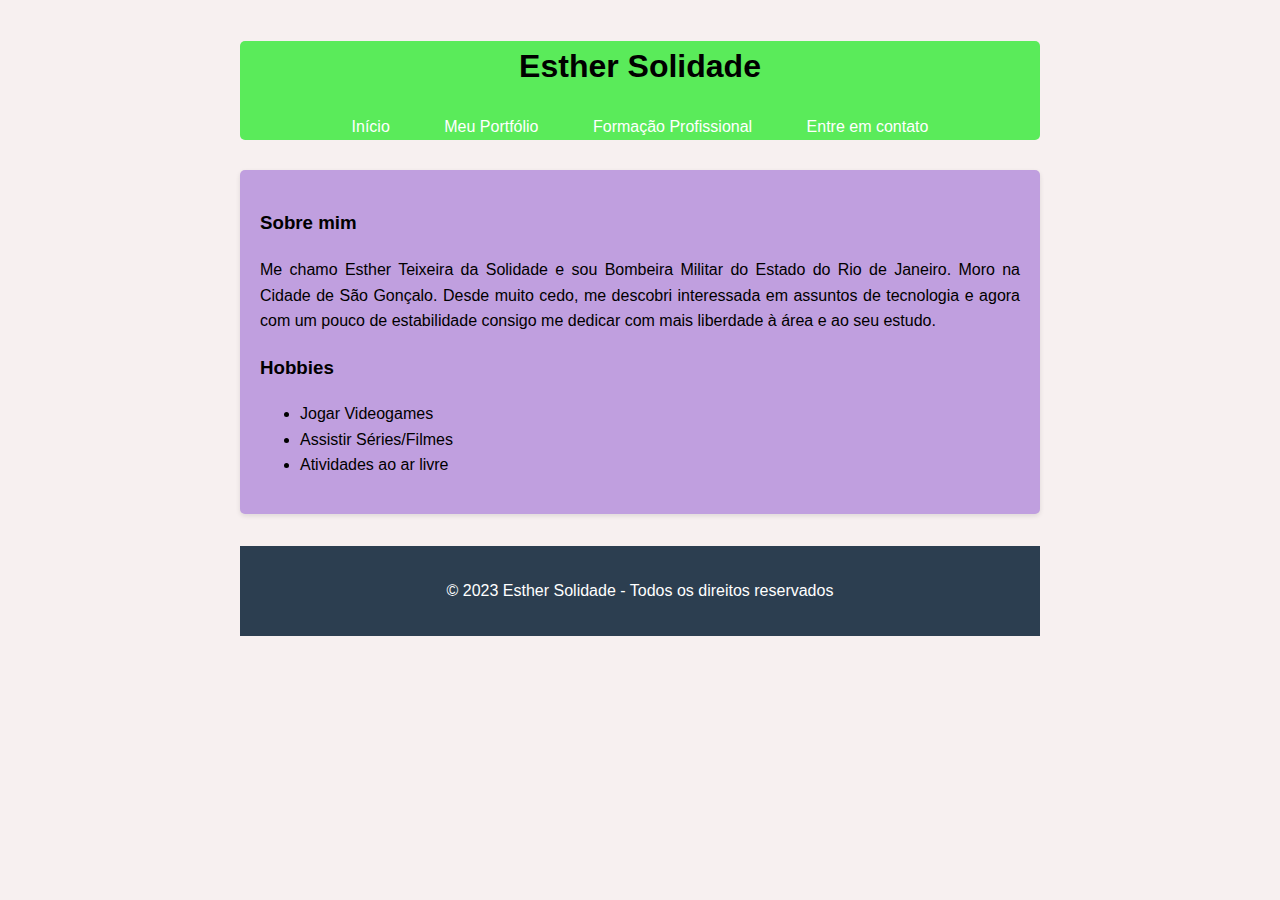
<file: index.html>
<!DOCTYPE html>
<html lang="en">
<head>
    <meta charset="UTF-8">
    <meta name="viewport" content="width=device-width, initial-scale=1.0">
    <title>Meu Currículo</title>
    <link rel="stylesheet" href="estilo.css">
</head>
<body>
    
    <header>
        <h1>Esther Solidade</h1>
            <nav class = "links"> 
                <a href="index.html">Início</a>
                <a href="portfolio.html">Meu Portfólio</a>
                <a href="formacao.html">Formação Profissional</a>
                <a href="contato.html">Entre em contato</a>
            </nav>

    </header>

    <main>
        <h3>Sobre mim</h3>
        <p>Me chamo Esther Teixeira da Solidade e sou Bombeira Militar do Estado do Rio de Janeiro. Moro na Cidade de São Gonçalo. Desde muito cedo, me descobri interessada em assuntos de tecnologia e agora com um pouco de estabilidade consigo me dedicar com mais liberdade à área e ao seu estudo.</p>
        <h3>Hobbies</h3>
            <ul>
                <li>Jogar Videogames</li>
                <li>Assistir Séries/Filmes</li>
                <li>Atividades ao ar livre</li>
            </ul>
    </main>
     <footer class="rodape">
        <p>© 2023 Esther Solidade - Todos os direitos reservados</p>
    </footer>

   
</body>
</html>
</file>
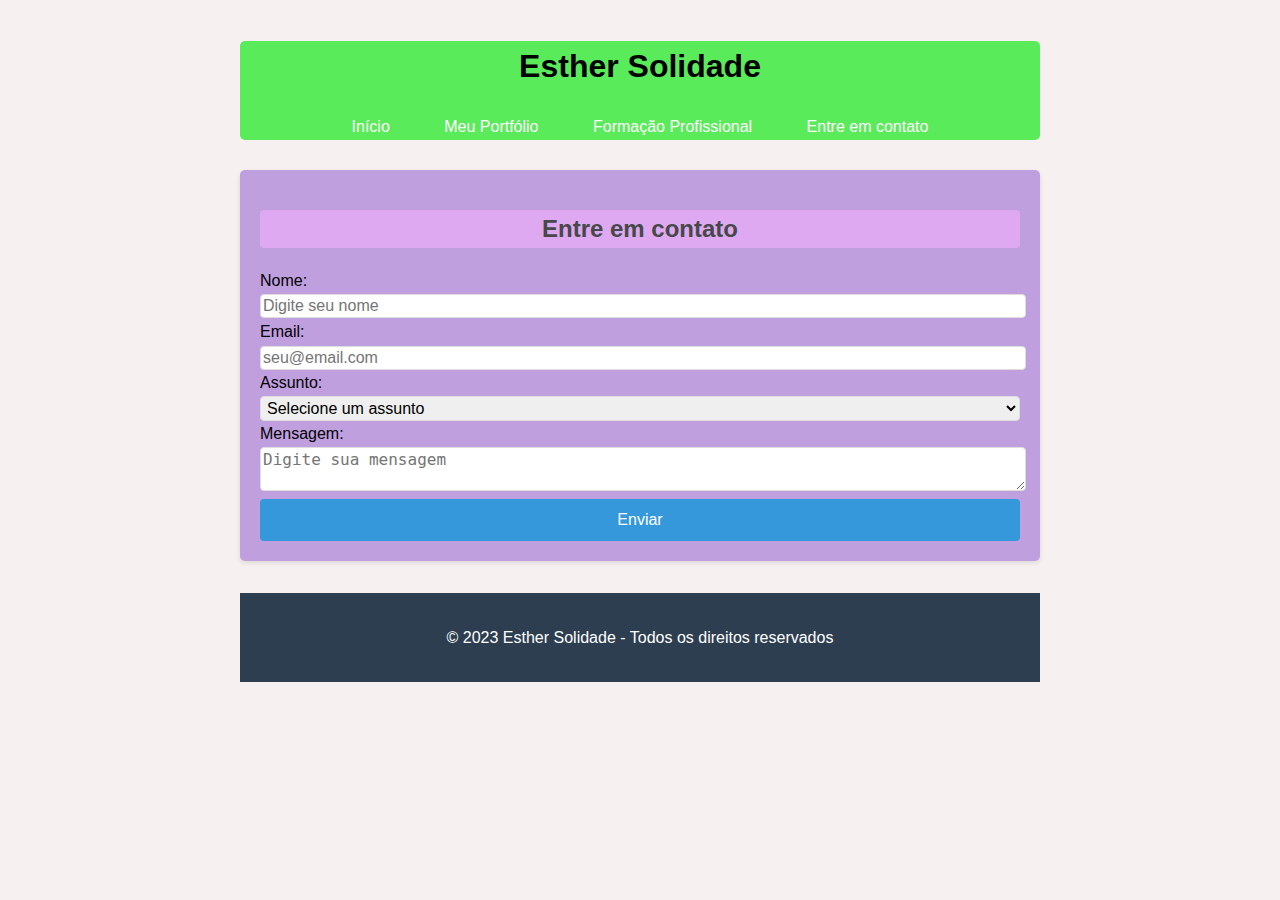
<file: contato.html>
<!DOCTYPE html>
<html lang="en">
<head>
    <meta charset="UTF-8">
    <meta name="viewport" content="width=device-width, initial-scale=1.0">
    <title>Meu Currículo</title>
    <link rel="stylesheet" href="estilo.css">
</head>
<body>
  
    <header> <!--Cabeçalho fixo em todas as páginas-->
        <h1>Esther Solidade</h1> 
    
             <nav class = "links"> 
                <a href="index.html">Início</a>
                <a href="portfolio.html">Meu Portfólio</a>
                <a href="formacao.html">Formação Profissional</a>
                <a href="contato.html">Entre em contato</a>
            </nav>


    </header>

    <form id="meuFormulario" action="" method="get"> <!--Formulário para entrar em contato-->
        
        <div class='campoFormulario'>
            <h2>Entre em contato</h2>
                <label for="nome">Nome:</label>
                <input type="text" id="nome" name="nome" required placeholder="Digite seu nome">
        </div>

        <div class='campoFormulario'>
                <label for="email">Email:</label>
                <input type="email" id="email" name="email" required placeholder="seu@email.com">
        </div>

         <div class="campoFormulario">
                <label for="assunto">Assunto:</label>
                <select id="assunto" name="assunto" required>
                    <option value="" disabled selected>Selecione um assunto</option>
                    <option value="trabalho">Oportunidade de Trabalho</option>
                    <option value="projeto">Proposta de Projeto</option>
                    <option value="duvida">Dúvida</option>
                    <option value="outro">Outro</option>
                </select>
        </div>

        <div class="campoFormulario">
                <label for="mensagem">Mensagem:</label>
                <textarea id="mensagem" name="mensagem" required placeholder="Digite sua mensagem"></textarea>
        </div>

        <button type="subtmit">Enviar</button>
       
        
    </form>

     <footer class="rodape">
        <p>© 2023 Esther Solidade - Todos os direitos reservados</p>
    </footer>

</body>
</html>
</file>
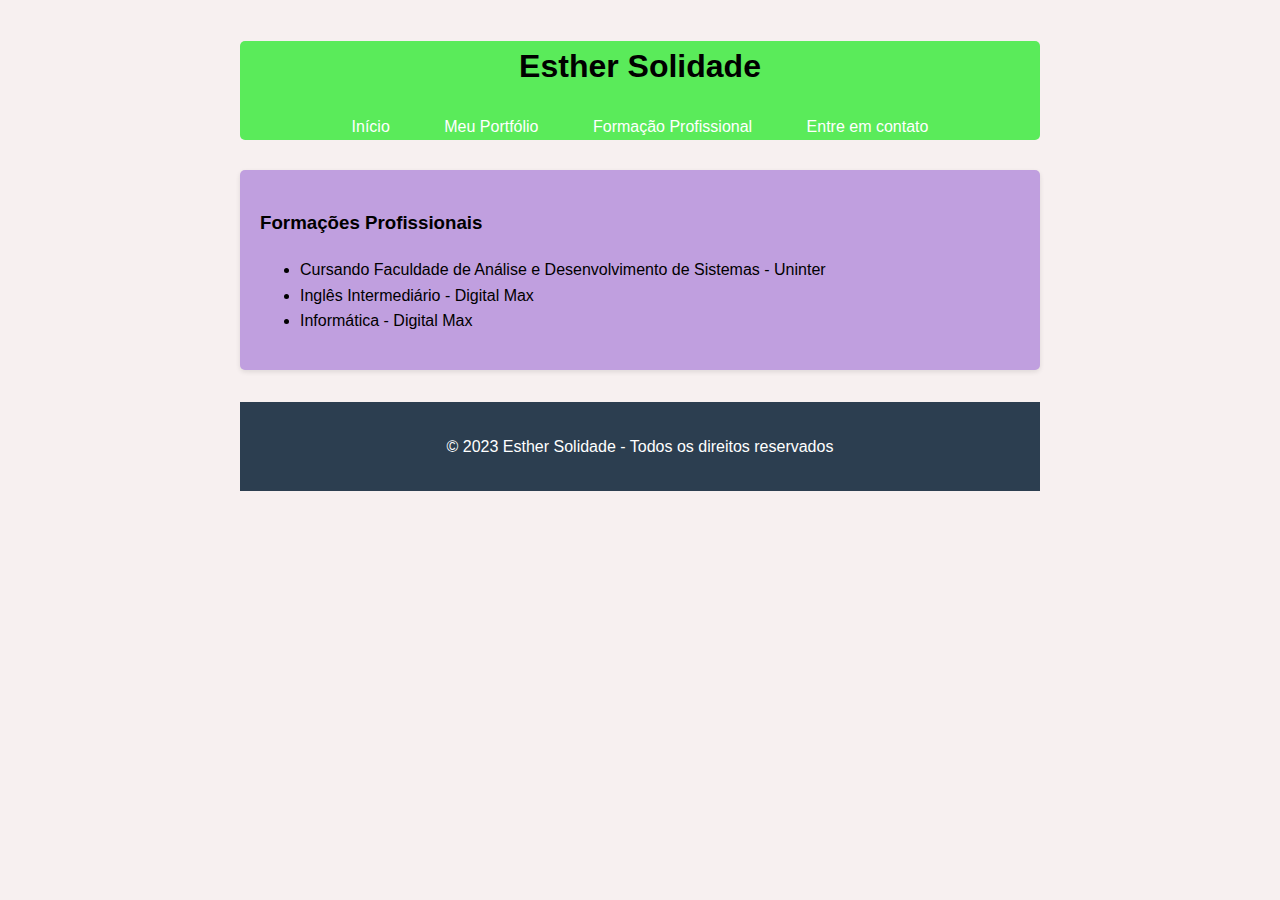
<file: formacao.html>
<!DOCTYPE html>
<html lang="en">
<head>
    <meta charset="UTF-8">
    <meta name="viewport" content="width=device-width, initial-scale=1.0">
    <title>Meu Currículo</title>
    <link rel="stylesheet" href="estilo.css">
</head>
<body>

    <header>
        <h1>Esther Solidade</h1>
    
             <nav class = "links"> 
                <a href="index.html">Início</a>
                <a href="portfolio.html">Meu Portfólio</a>
                <a href="formacao.html">Formação Profissional</a>
                <a href="contato.html">Entre em contato</a>
            </nav>

    </header>
    <main>
        <h3>Formações Profissionais</h3>
        <ul>
            <li>Cursando Faculdade de Análise e Desenvolvimento de Sistemas - Uninter</li>
            <li>Inglês Intermediário - Digital Max</li>
            <li>Informática - Digital Max</li>        
    </ul>
    </main>
</body>
     <footer class="rodape">
        <p>© 2023 Esther Solidade - Todos os direitos reservados</p>
    </footer>

</html>
</file>
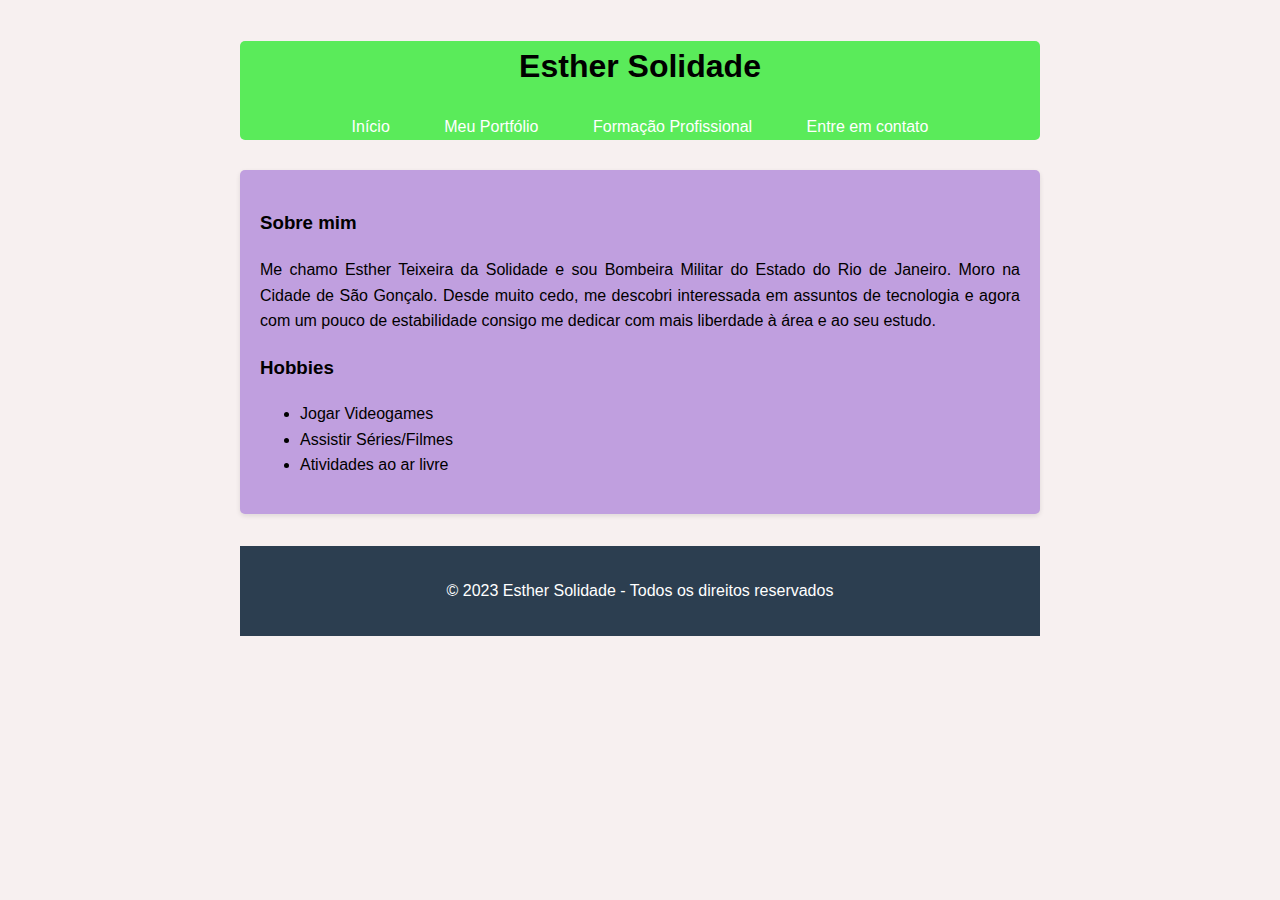
<file: main.html>
<!DOCTYPE html>
<html lang="en">
<head>
    <meta charset="UTF-8">
    <meta name="viewport" content="width=device-width, initial-scale=1.0">
    <title>Meu Currículo</title>
    <link rel="stylesheet" href="estilo.css">
</head>
<body>
    
    <header>
        <h1>Esther Solidade</h1>
            <nav class = "links"> 
                <a href="main.html">Início</a>
                <a href="portfolio.html">Meu Portfólio</a>
                <a href="formacao.html">Formação Profissional</a>
                <a href="contato.html">Entre em contato</a>
            </nav>

    </header>

    <main>
        <h3>Sobre mim</h3>
        <p>Me chamo Esther Teixeira da Solidade e sou Bombeira Militar do Estado do Rio de Janeiro. Moro na Cidade de São Gonçalo. Desde muito cedo, me descobri interessada em assuntos de tecnologia e agora com um pouco de estabilidade consigo me dedicar com mais liberdade à área e ao seu estudo.</p>
        <h3>Hobbies</h3>
            <ul>
                <li>Jogar Videogames</li>
                <li>Assistir Séries/Filmes</li>
                <li>Atividades ao ar livre</li>
            </ul>
    </main>
     <footer class="rodape">
        <p>© 2023 Esther Solidade - Todos os direitos reservados</p>
    </footer>

   
</body>
</html>
</file>
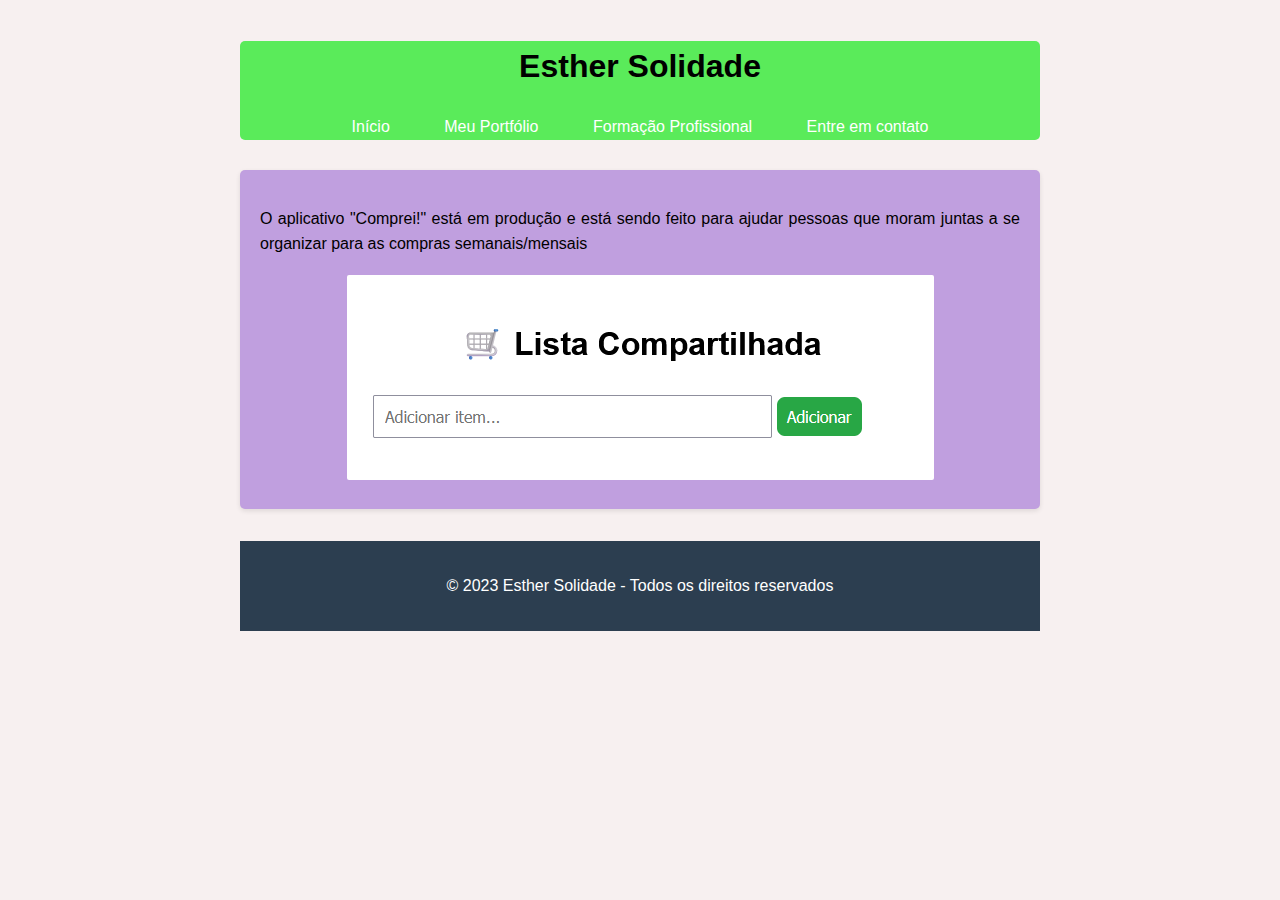
<file: portfolio.html>
<!DOCTYPE html>
<html lang="en">
<head>
    <meta charset="UTF-8">
    <meta name="viewport" content="width=device-width, initial-scale=1.0">
    <title>Meu Currículo</title>
    <link rel="stylesheet" href="estilo.css">
</head>
<body>
    
    <header>
        <h1>Esther Solidade</h1>
    
             <nav class = "links"> 
                <a href="index.html">Início</a>
                <a href="portfolio.html">Meu Portfólio</a>
                <a href="formacao.html">Formação Profissional</a>
                <a href="contato.html">Entre em contato</a>
            </nav>


    </header>

    <main>
        <p>O aplicativo "Comprei!" está em produção e está sendo feito para ajudar pessoas que moram juntas a se organizar para as compras semanais/mensais</p>
        <div class="container">
        <a href="https://te-solidade.github.io/comprei/">
        <img src="lista_compartilhada.png" alt="Foto do aplicativo 'Lista Compartilhada'">
        </a>
        </div>
    </main>
         <footer class="rodape">
        <p>© 2023 Esther Solidade - Todos os direitos reservados</p>
    </footer>

</body
    
</html>
</file>
<file: estilo.css>
body {
    text-align: justify;
    font-family: Arial, sans-serif;
    line-height: 1.6;
    max-width: 800px;
    margin: 0 auto;
    padding: 20px;
    background-color: rgb(247, 240, 240);
    
}   

main {
    background-color: rgb(192, 159, 223);
    padding: 20px;
    border-radius:5px ;
    margin: 0 auto;
    box-shadow: 0 2px 5px rgba(0, 0, 0, 0.1);
    margin-top: 30px;
}

h2 {
    color: rgb(70, 72, 73);
    text-align: center;
    background-color: #dea9f1;
    border-radius: 4px;
}

.rodape{

    text-align: center;
    padding: 1rem;
    background-color: #2c3e50;
    color: white;
    margin-top: 2rem;
}

header { 
    background-color: rgb(90, 235, 90);
    text-align: center;
    border-radius: 5px;
}

form {
    background-color: rgb(192, 159, 223);
    border-radius:5px ;
    margin: 0 auto;
    box-shadow: 0 2px 5px rgba(0, 0, 0, 0.1);
    padding: 20px;
    margin-top: 30px;
}


button {
    background-color: #3498db;
    color: white;
    border: none;
    padding: 12px 20px;
    font-size: 1rem;
    border-radius: 4px;
    cursor: pointer;
    width: 100%;
    transition: background-color 0.3s;
    
}

.links a {
    color: white;
    text-decoration: none;
    margin: 0 15px;
    padding: 5px 10px;
    border-radius: 4px;
    transition: background-color 0.3s;
}

#nome , #email, #mensagem, #assunto {
    width: 100%;
    padding: 2px;
    border: 1px solid #ddd;
    border-radius: 4px;
    font-size: 1rem;
    transition: border 0.3s;

}

img {border-radius:4px ;
    padding:2px;
    text-align: center;

}
.container {
    text-align: center;
}
</file>
